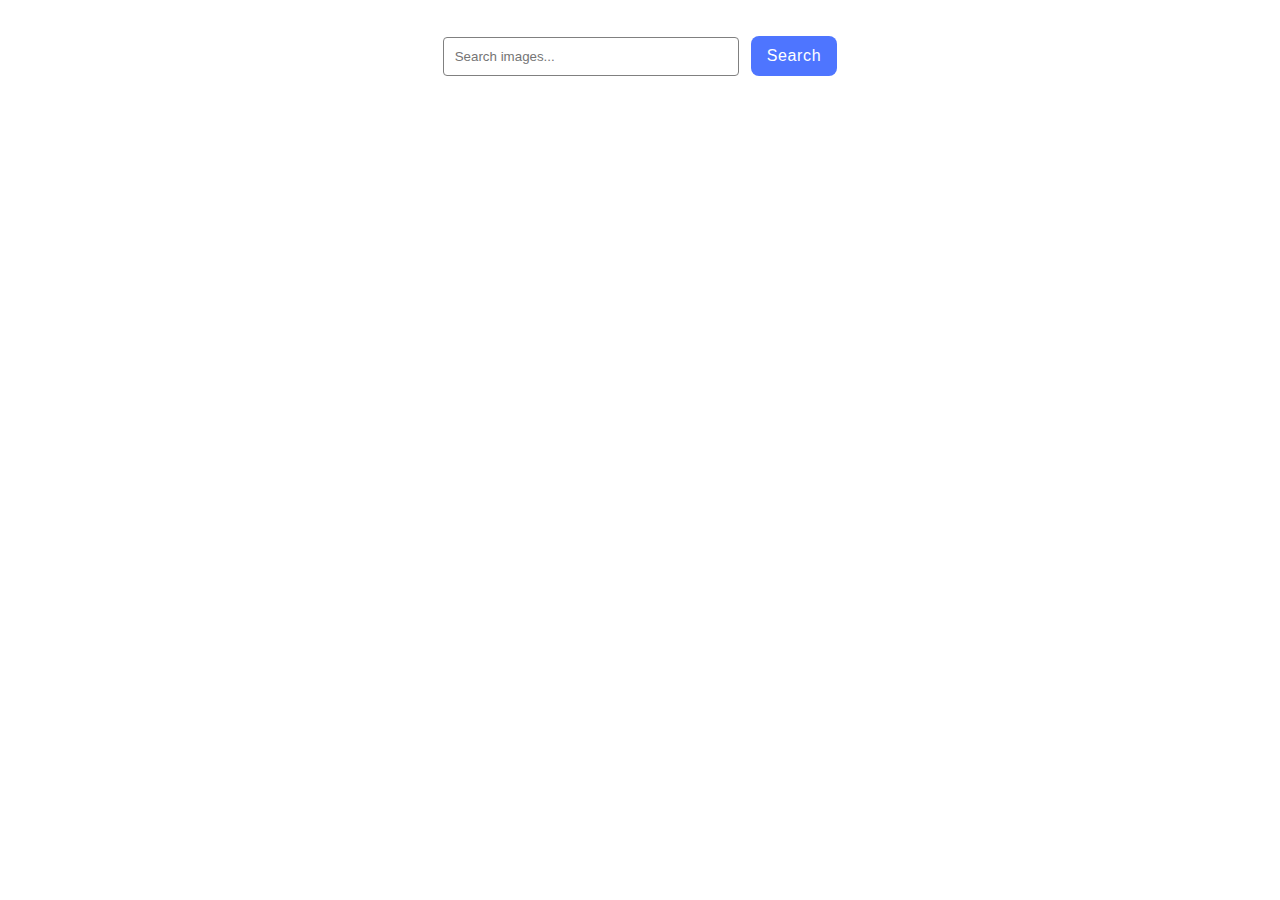
<file: src/index.html>
<!DOCTYPE html>
<html lang="en">
  <head>
    <meta charset="UTF-8" />
    <link rel="icon" type="image/svg+xml" href="/favicon.svg" />
    <meta name="viewport" content="width=device-width, initial-scale=1.0" />
    <title>Photo Search</title>
    <link rel="preconnect" href="https://fonts.googleapis.com" />
    <link rel="preconnect" href="https://fonts.gstatic.com" crossorigin />
    <link
      href="https://fonts.googleapis.com/css2?family=Montserrat:ital,wght@0,100..900;1,100..900&display=swap"
      rel="stylesheet"
    />
    <link rel="stylesheet" href="./css/styles.css" />
  </head>
  <body>
    <main>
     <section>
        <form class="form-search">
          <div">
            <input
              type="text"
              class="form-input"
              name="query"
              placeholder="Search images..."
              required
            />
          </div>
          <button type="submit" class="btn-query">Search</button>
        </form>
     </section>
      <div class="js-gallery"></div>
      <div class="loader"></div>
    </main>
    <script type="module" src="./js/pixabay-api.js"></script>
    <script type="module" src="./js/render-functions.js"></script>
    <script type="module" src="./main.js"></script>
  </body>
</html>
</file>
<file: src/css/styles.css>
h1,
h2,
h3,
h4,
h5,
h6,
p {
  margin: 0;
}

p:last-child {
  margin-bottom: 0;
}

ul {
  margin: 0;
  padding: 0;
  list-style: none;
}

a {
  color: currentColor;
  text-decoration: none;
}

button {
  cursor: pointer;
}

img {
  display: block;
  max-width: 100%;
  height: auto;
}

body {
  font-family: 'Montserrat', sans-serif;
  color: #fff;
}

.form-search {
  display: flex;
  justify-content: center;
  align-items: center;
  margin: 0 auto;
  margin-top: 36px;
}

.form-input {
  outline: none;
  border: 1px solid #808080;
  border-radius: 4px;
  margin-right: 8px;
  padding: 11px;
  width: 272px;
}

.form-input:hover {
  border: 1px solid #000;
}

.form-input:focus {
  border: 1px solid #4e75ff;
}

.btn-query {
  border: none;
  border-radius: 8px;
  padding: 8px 16px;
  background-color: #4e75ff;
  font-weight: 500;
  font-size: 16px;
  line-height: 1.5;
  letter-spacing: 0.04em;
  color: #fff;
}

.btn-query:hover {
  background-color: #6c8cff;
}

.js-gallery {
  display: flex;
  flex-wrap: wrap;
  justify-content: center;
  align-items: center;
  gap: 24px;
  margin-top: 32px;
}

.gallery {
  border: 1px solid #808080;
  width: 360px;
}

.list-item {
  background-color: #fff;
  padding: 4px 20px;
  display: flex;
  justify-content: space-around;
  align-items: center;
  text-align: center;
}

.item-title {
  font-weight: 600;
  font-size: 12px;
  line-height: 1.33333;
  letter-spacing: 0.04em;
  color: #2e2f42;
}

.item-text {
  font-weight: 400;
  font-size: 12px;
  line-height: 2;
  letter-spacing: 0.04em;
  color: #2e2f42;
}

.loader {
  display: none;
  border: 16px solid #f3f3f3;
  border-top: 16px solid #3498db;
  border-radius: 50%;
  width: 50px;
  height: 50px;
  animation: spin 2s linear infinite;
  margin: 0 auto;
}

@keyframes spin {
  0% {
    transform: rotate(0deg);
  }
  100% {
    transform: rotate(360deg);
  }
}
</file>
